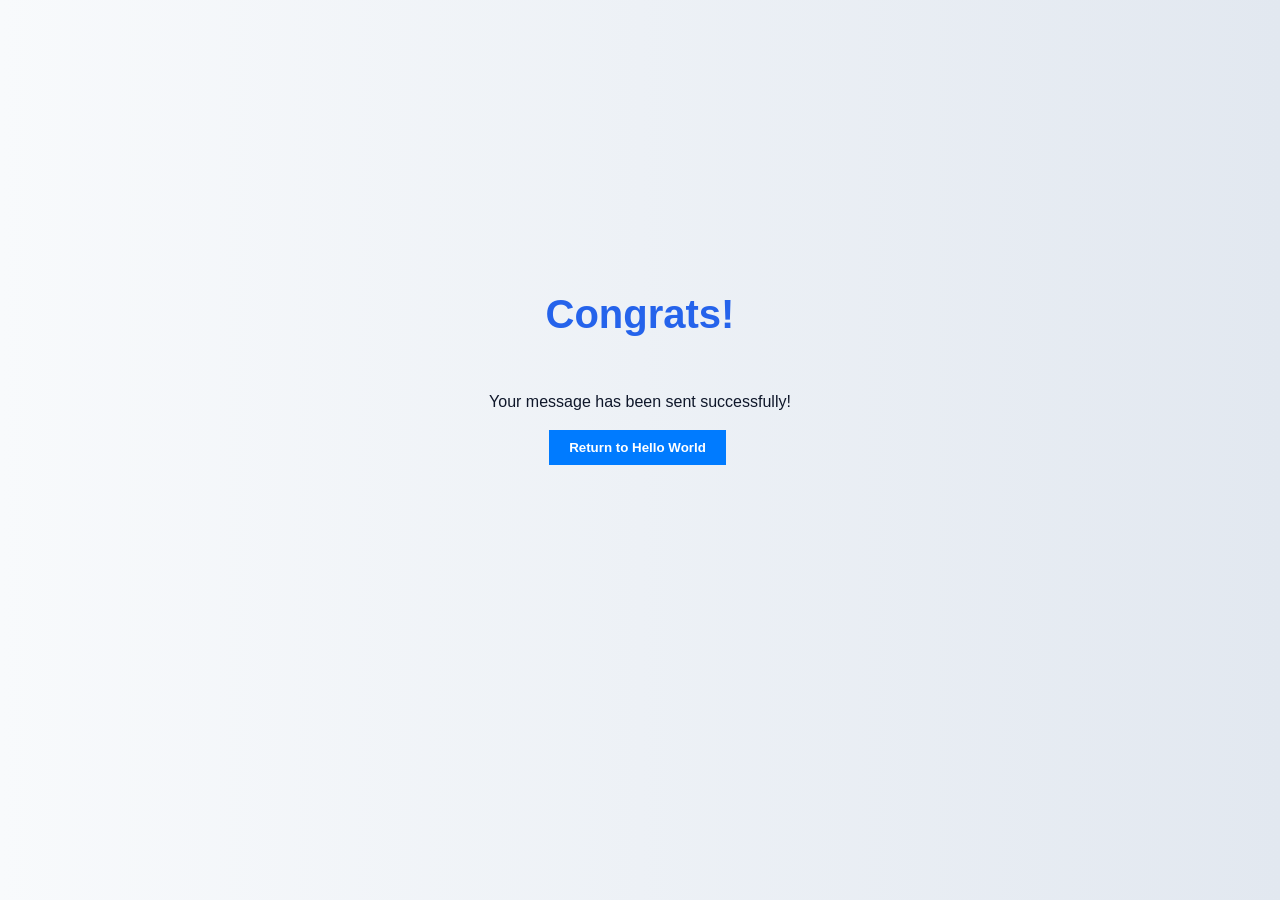
<file: SendMessage.html>
<!DOCTYPE html>
<html lang="en">
<head>
    <meta charset="UTF-8">
    <meta name="viewport" content="width=device-width, initial-scale=1.0">
    <title>Congrats</title>
     <link rel="stylesheet" href="styles.css">
</head>
<body>
    <div style="display: flex; flex-direction: column; align-items: center; justify-content: center; text-align: center; min-height: 80vh;">
    <h1>Congrats!</h1>
    <p>Your message has been sent successfully!</p>
    <button class="centered" type="submit" style="padding: 10px 20px; background-color: #007bff; color: white; border: none; cursor: pointer; font-weight: bold; margin-right: 5px;" onclick="window.location.href='index.html'">Return to Hello World</button>
    </div>
</body>
</html>
</file>
<file: styles.css>
html {
    scroll-behavior: smooth;
    overflow-y: scroll;
    font-size: 16px;
}

:root {
    --primary: #2563eb;
}

body {
    background-color: #f8fafc;
    color: #1e293b;
    font-family: system-ui, -apple-system;
    line-height: 1.6;
    margin: 0;
    font-family: sans-serif;
    background: linear-gradient(to right, #f8fafc, #e2e8f0);
    background-attachment: fixed;
    color: #0f172a;
}

h1 {
    color: var(--primary);
    font-size: 2.5rem;
}

h2 {
    color: #1e40af;
    margin-bottom: 20px;
    margin-top: 0;
    font-size: 2rem;
}

h3 {
    color: #475569;
    font-weight: 600;
    font-size: 1rem;
}

a {
   color: var(--primary);
   text-decoration: none;
   transition: color 0.3s ease;
}

a:hover {
    color: #79c8d6;
    text-decoration: underline;
}

a:visited {
    color: #63b2c0;
    filter: brightness(0.85);
}

a:focus {
    outline: 2px solid #58c8db;
}

a:active {
    color: #4b9aa8;
}

section {
    padding: 60px 0; 
    margin-bottom: 0;
    border-bottom: 1px solid #e2e8f0;
}

nav {
    padding: 15px 0;
    position: sticky; top: 0;
    z-index: 100;
    background: var(--dark);
    box-shadow: 0 2px 4px rgba(0,0,0,0.1);
}

aside {
    border-left: 4px solid #1957ff;
    padding-left: 20px
}

.project-card {
    border: 1px solid #e2e8f0;
    border-radius: 8px;
    transform: 0.3s,
}

table {
    border: 1px solid #cbd5e1;
    width: 100%;
    border-collapse: collapse;
    box-shadow: 0 2px 8px rgba(0, 0, 0, 0.06);
}

img {
    border-radius: 6px;
}

.container {
    max-width: 1100px;
    margin: 0 auto;
    padding: 0 20px;
}

#contact button {
    background: none;
    border: none;
    padding: 0;
    margin: 0;
    font-family: inherit;
    font-size: inherit;
    color: #2563eb; /* Matches your --primary link color */
    text-decoration: none;
    cursor: pointer;
    display: inline;
}

#contact button:hover {
    color: #1e40af;
    text-decoration: underline;
}

#skills ul {
    list-style-type: none;
    padding-left: 0;
}

.heading {
    font-family: 'Georgia', 'Times New Roman', serif;
}

body h1 h2 h3 h4 h5 h6 {
    font-family: 'Segoe UI', 'Tahoma', 'Geneva', 'Verdana', sans-serif;
}

code, pre, kbd, samp, .technical-term {
    font-family: 'Courier New', Courier, monospace;
}

input, select, textarea, button {
    font-family: inherit;
}

.tagline {
    text-transform: uppercase;
    letter-spacing: 2px;
}

nav a {
    text-transform: uppercase;
    font-size: 0.85rem
}

blockquote {
    font-style: italic;
    line-height: 1.8;
}

.skills-list {
    display: flex;
    flex-wrap: wrap;
    gap: 10px;
    margin: 0;
    padding: 0;
}

.skills-list li {
    background: var(--primary);
    color: white;
    padding: 8px 16px;
    border-radius: 20px;
    font-size: 0.9rem;
}

th, td {
    padding: 14px 18px;
    text-align: left;
}

th {
    background-color: var(--primary);
    color: white;
}

tr:nth-child(even) {
    background-color: #f1f5f9;
}

.timeline {
    list-style: none;
    counter-reset: year;
}

.timeline li {
    padding-left: 40px;
    border-left: 3px solid var(--primary);
    margin-bottom: 20px;
}

.timeline li::before {
    counter-increment: year;
    content: counter(year);

    position: absolute;
    left: 0;
    top: 0;
}

.project-card {
    position: relative;
    box-shadow: 0 4px 6px rgba(0, 0, 0, 0.07);
 }

.badge {
    position: absolute;
    top: 15px;
    right: 15px;
    background: var(--accent);
    color: white;
    padding: 4px 12px;
    border-radius: 20px;
}

.project-card * {
  max-width: calc(100% - 100px);
}

.profile-img {
    box-shadow: 0px 4px 12px rgba(0, 0, 0, 0.15);
 }

.contact-form {
    box-shadow: 0 2px 12px rgba(0, 0, 0, 0.06);
}

#backtoTop {
    position: fixed;
    bottom: 30px;
    right: 30px;
    width: 50px;
    height: 50px;
    border-radius: 50%;
    display: none;
    z-index: 99;
    background-color: #007bff;
    color: #ffffff;
    border: none;
    cursor: pointer;
}

nav ul {
    display: flex;
    justify-content: center;
    gap: 30px;
    margin: 0;
    padding: 0;
    align-items: center;
}

nav li {
    list-style: none;
}

.projects-grid {
    display: grid;
    grid-template-columns: repeat(auto-fit, minmax(280px, 1fr));
    gap: 30px;
}
</file>
